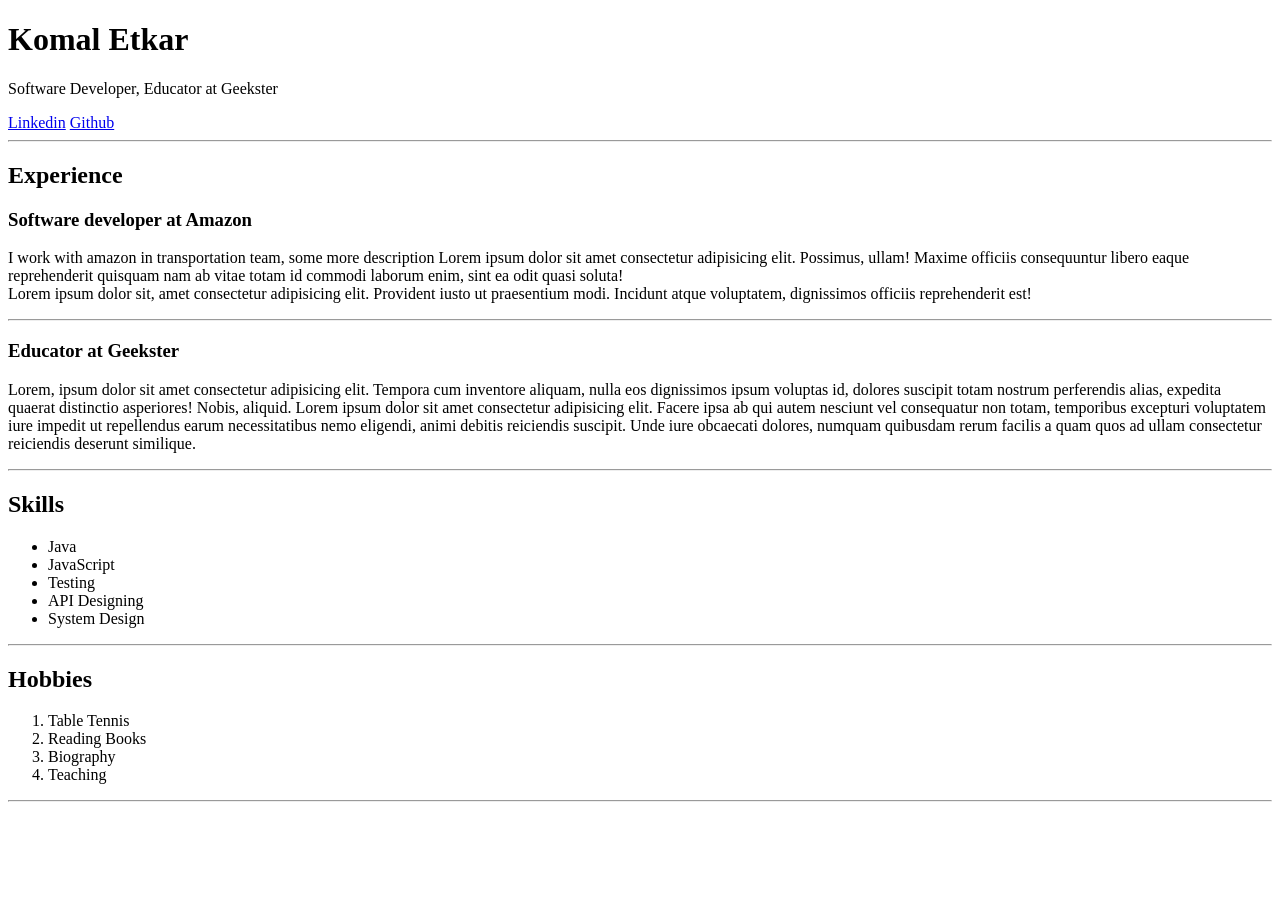
<file: 2-HTML/201-HTML-RESUME/HTML-201-01/index.html>
<!DOCTYPE html>
<html lang="en">
<head>
    <meta charset="UTF-8">
    <meta http-equiv="X-UA-Compatible" content="IE=edge">
    <meta name="viewport" content="width=device-width, initial-scale=1.0">
    <title>Komal Etkar</title>
</head>
<body>
    <h1>Komal Etkar</h1>
    <p>Software Developer, Educator at Geekster</p>
    <a href="https://www.linkedin.com/in/bittoo-aggarwal/">Linkedin</a>
    <a href="https://github.com/bitz1119">Github</a>
    <hr>
    <h2>Experience</h2>
    <h3> Software developer at Amazon</h3>
    <p>I work with amazon in transportation team, some more description Lorem ipsum dolor sit amet consectetur adipisicing elit. Possimus, ullam! Maxime officiis consequuntur libero eaque reprehenderit quisquam nam ab vitae totam id commodi laborum enim, sint ea odit quasi soluta!
        <br>
    Lorem ipsum dolor sit, amet consectetur adipisicing elit. Provident iusto ut praesentium modi. Incidunt atque voluptatem, dignissimos officiis reprehenderit est!
    </p>
    <hr>

    <h3> Educator at Geekster</h3>
    <p>Lorem, ipsum dolor sit amet consectetur adipisicing elit. Tempora cum inventore aliquam, nulla eos dignissimos ipsum voluptas id, dolores suscipit totam nostrum perferendis alias, expedita quaerat distinctio asperiores! Nobis, aliquid.
        Lorem ipsum dolor sit amet consectetur adipisicing elit. Facere ipsa ab qui autem nesciunt vel consequatur non totam, temporibus excepturi voluptatem iure impedit ut repellendus earum necessitatibus nemo eligendi, animi debitis reiciendis suscipit. Unde iure obcaecati dolores, numquam quibusdam rerum facilis a quam quos ad ullam consectetur reiciendis deserunt similique.
    </p>
    <hr>

    <h2>Skills</h2>
    <!-- how to comment -->
    <!-- I want to add skills list -->
    <ul>
        <li>Java</li>
        <li>JavaScript</li>
        <li>Testing</li>
        <li>API Designing</li>
        <li>System Design</li>
    </ul>

    <hr>
    <h2>Hobbies</h2>
    <ol>
        <li>Table Tennis</li>
        <li>Reading Books</li>
        <li>Biography</li>
        <li>Teaching</li>
    </ol>
    <hr>
</body>
</html>
</file>
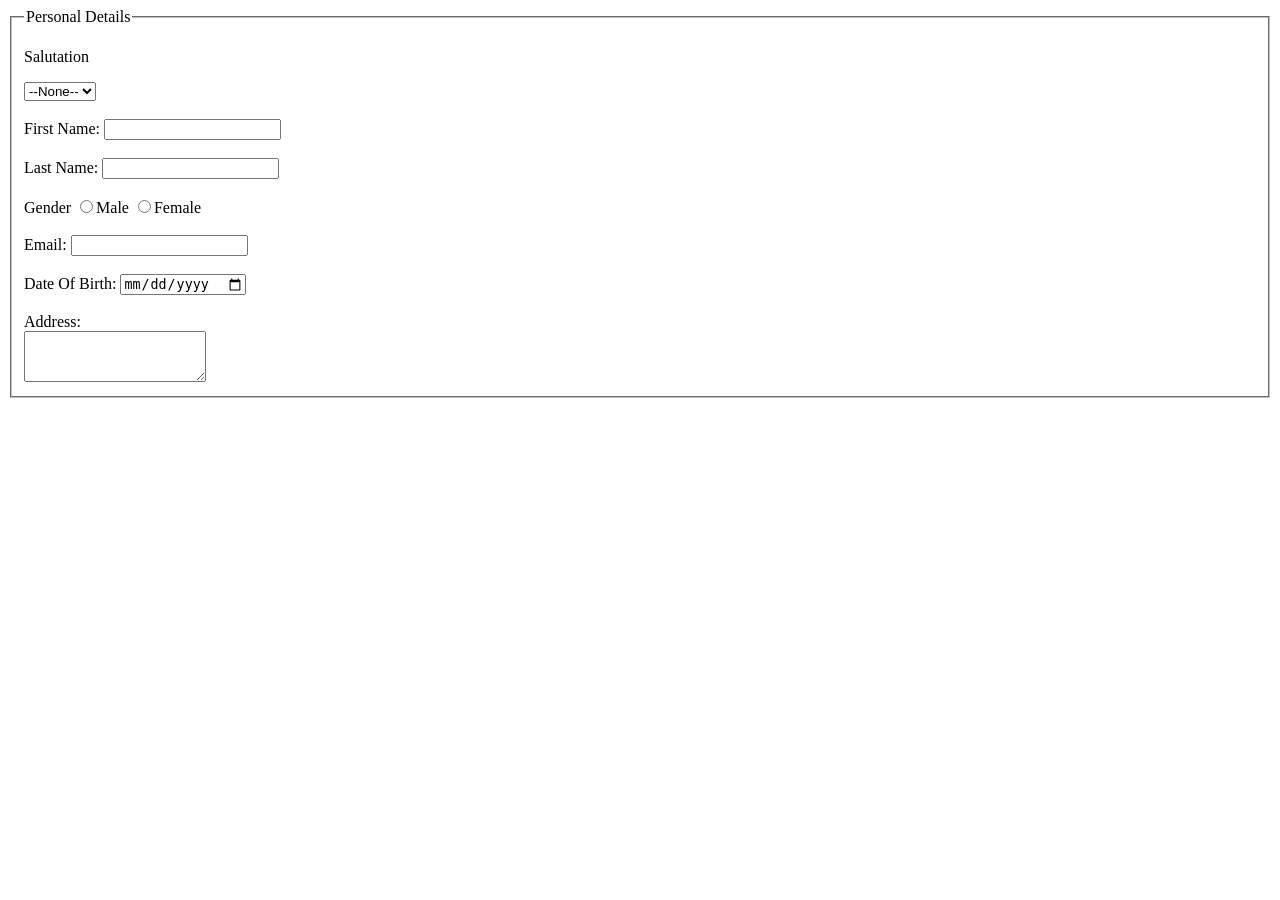
<file: 2-HTML/202-HTML-FORM/HTML-202-02-Form/index.html>
<!DOCTYPE html>
<html lang="en">
<head>
    <meta charset="UTF-8">
    <meta http-equiv="X-UA-Compatible" content="IE=edge">
    <meta name="viewport" content="width=device-width, initial-scale=1.0">
    <title>Form</title>
</head>
<body>
    <fieldset>
        <legend>Personal Details</legend>
        <form>
            <p>Salutation</p>
            <select name="salutation">
                <option selected>--None--</option>
                <option>Mr</option>
                <option>Mrs</option>
            </select><br><br>
            <label>First Name:</label>
            <input type="text"><br><br>
            <label>Last Name:</label>
            <input type="text"><br><br>
            <label>Gender</label>
            <input type="radio" name="gender">Male
            <input type="radio" name="gender">Female<br><br>
            <label>Email:</label>
            <input type="email"><br><br>
            <label>Date Of Birth:</label>
            <input type="date" name="birthdate"><br><br>
            <label>Address:</label><br>
            <textarea name="address" rows="3" columns="40"></textarea>
        </form>
    </fieldset>
</body>
</html>
</file>
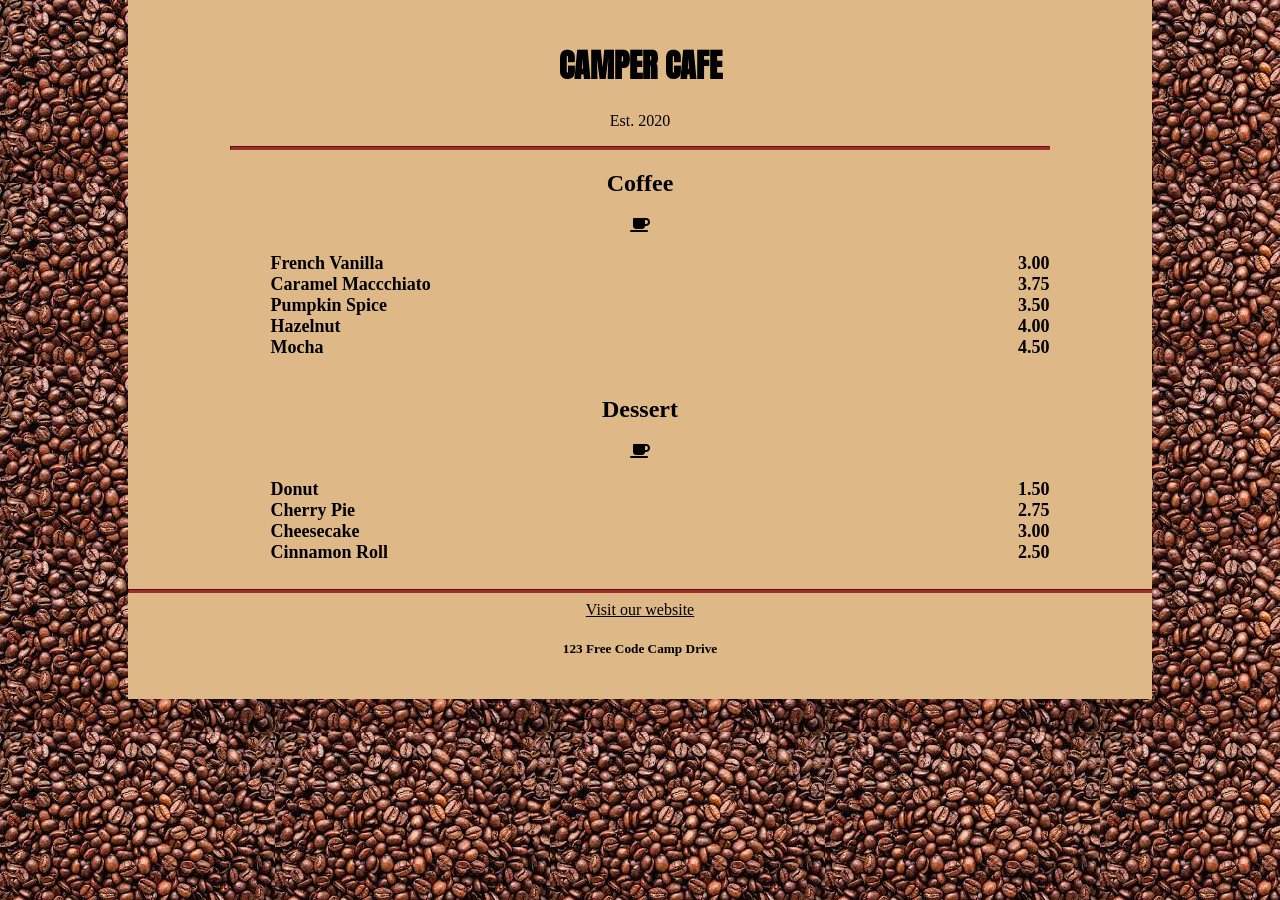
<file: 3-CSS/302-CSS-Building-Cafe-Menu/CSS-302-01/index.html>
<!DOCTYPE html>
<html lang="en">
<head>
    <meta charset="UTF-8">
    <meta http-equiv="X-UA-Compatible" content="IE=edge">
    <meta name="viewport" content="width=device-width, initial-scale=1.0">
    <title>Cafe Menu</title>
    <link rel="stylesheet" href="index.css">
    <link rel="stylesheet" href="https://cdnjs.cloudflare.com/ajax/libs/font-awesome/6.2.0/css/all.min.css" integrity="sha512-xh6O/CkQoPOWDdYTDqeRdPCVd1SpvCA9XXcUnZS2FmJNp1coAFzvtCN9BmamE+4aHK8yyUHUSCcJHgXloTyT2A==" crossorigin="anonymous" referrerpolicy="no-referrer" />
    <link rel="preconnect" href="https://fonts.googleapis.com">
<link rel="preconnect" href="https://fonts.gstatic.com" crossorigin>
<link href="https://fonts.googleapis.com/css2?family=Anton&display=swap" rel="stylesheet">

</head>
<body>
    <div class="menu">
        <div class="head">
            <h1>CAMPER CAFE</h1>
            <p>Est. 2020</p>
            <hr>
        <div class="coffee">
            <h2>Coffee</h2>
            <center><i class="fa-solid fa-mug-saucer"></i></center>
        </div>
        </div>
        <div class="list">
                        
                        <ul>
                            <li>French Vanilla</li>
                            <li>Caramel Maccchiato</li>
                            <li>Pumpkin Spice</li>
                            <li>Hazelnut</li>
                            <li>Mocha</li>
                        </ul>
                        <ul>
                            <li>3.00</li>
                            <li>3.75</li>
                            <li>3.50</li>
                            <li>4.00</li>
                            <li>4.50</li>
                        </ul>
        </div>
        <div class="heading">
            <h2>Dessert</h2>
            <center><i class="fa-solid fa-mug-saucer"></i></center>
        </div>
        <div class="list1">
                    <ul>
                        <li>Donut</li>
                        <li>Cherry Pie</li>
                        <li>Cheesecake</li>
                        <li>Cinnamon Roll</li>
                    </ul>
                    <ul>
                        <li>1.50</li>
                        <li>2.75</li>
                        <li>3.00</li>
                        <li>2.50</li>
                  </ul>  
            </div>
            <hr>
        <div class="foot">
            <a href="#">Visit our website</a>
            <h5>123 Free Code Camp Drive</h5>
        </div>

    </div>   
</body>
</html>
</file>
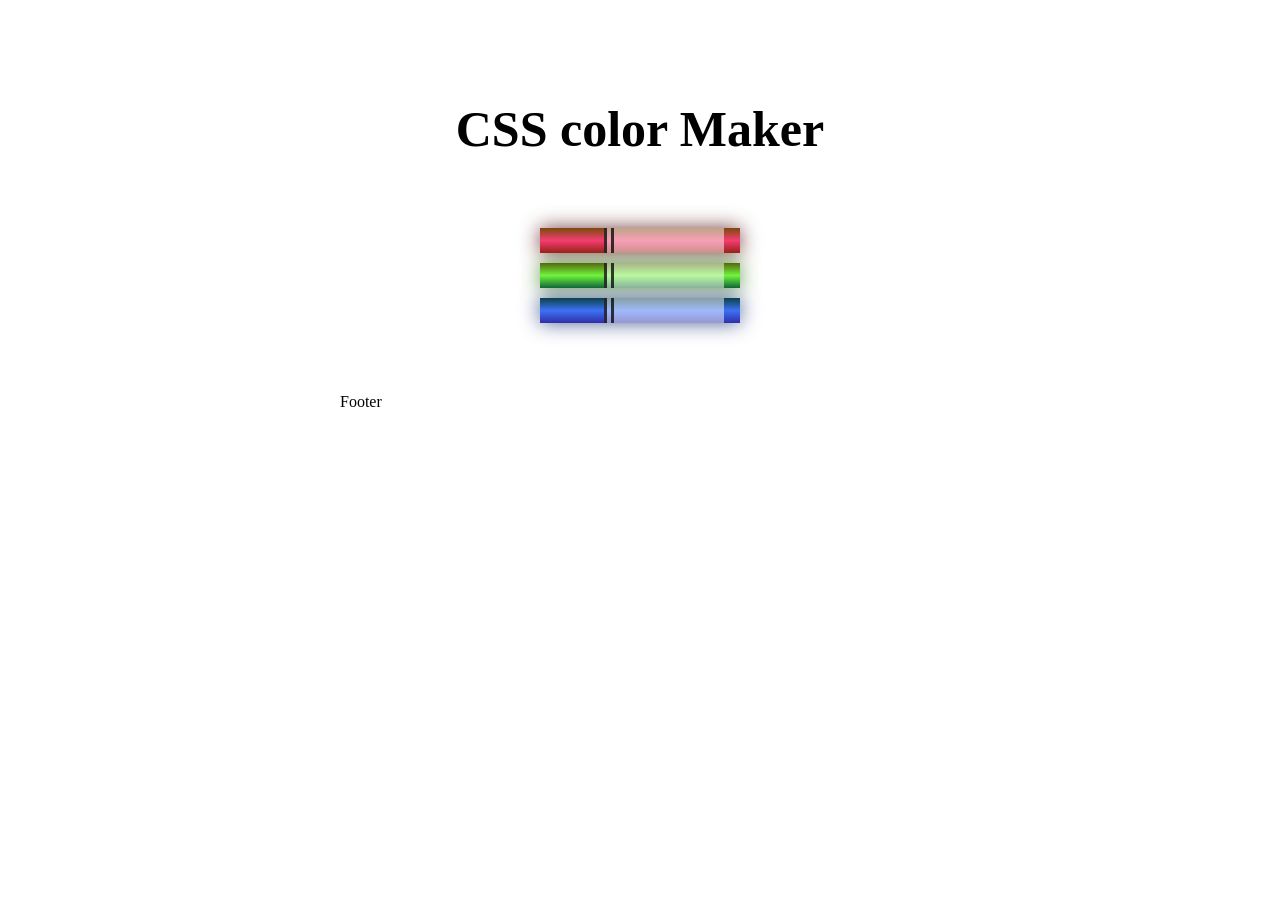
<file: 3-CSS/303-CSS-COLOR-MARKER/CSS-303-01/index.html>
<!DOCTYPE html>
<html lang="en">
  <head>
    <meta charset="UTF-8" />
    <meta http-equiv="X-UA-Compatible" content="IE=edge" />
    <meta name="viewport" content="width=device-width, initial-scale=1.0" />
    <title>Css Color Maker</title>
    <link rel="stylesheet" href="index.css">
  </head>
  <body>

    <div class="container">
    <h1 class="h1">CSS color Maker</h1>

    <div class="main">


      <div class="marks ">
       <section class="section1"></section>
       <section class="section2"></section>
      </div>



      <div class="marker1">
        <section class="section1"></section>
        <section class="section2"></section>
      </div>



      <div class="marker2 ">
        <section class="section1"></section>
        <section class="section2"></section>
      </section>
    </div>
  </div>
  </body>
</html>
Footer
</file>
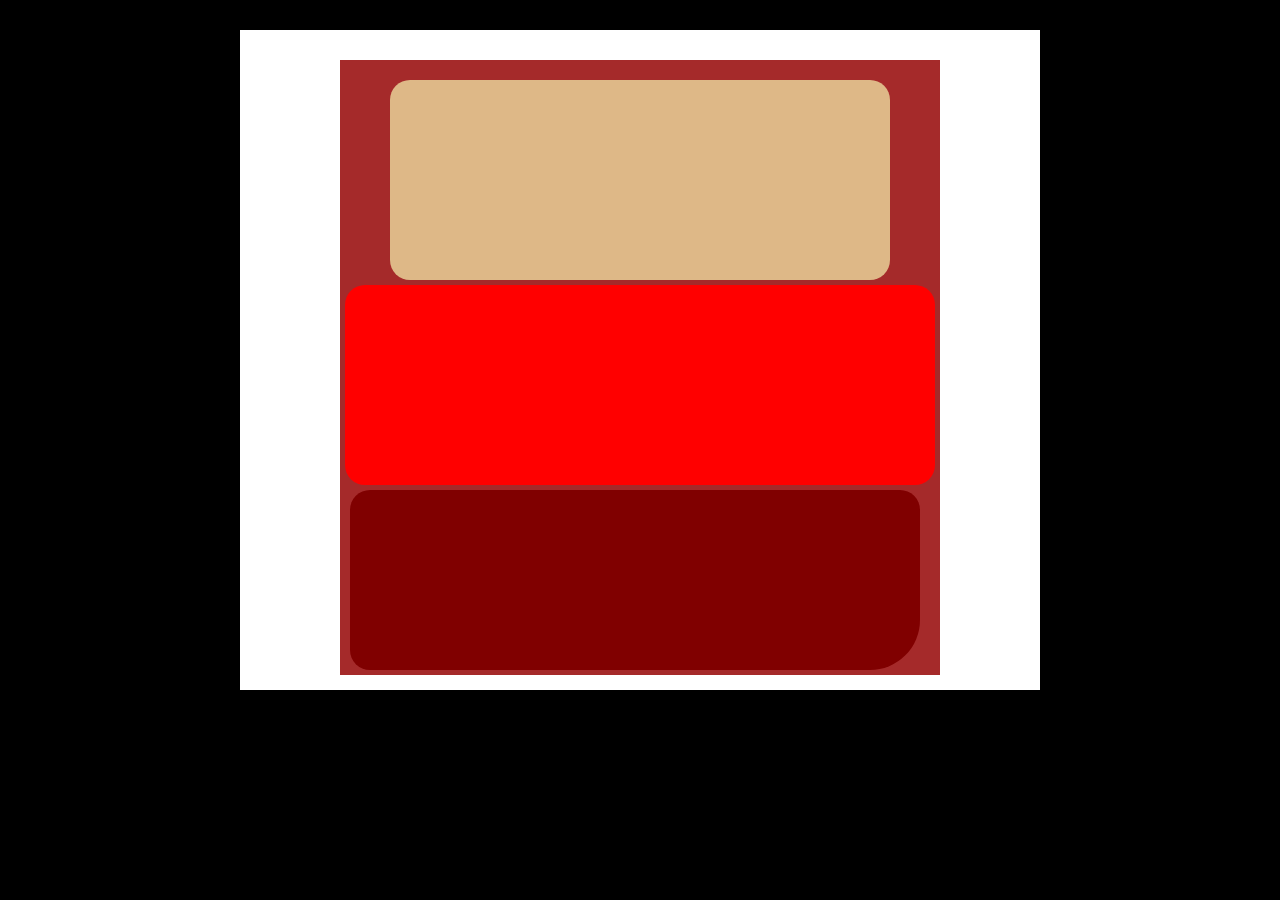
<file: 3-CSS/304-CSS-BOX-MODEL/CSS-304-01/index.html>
<!DOCTYPE html>
<html lang="en">
<head>
    <meta charset="UTF-8">
    <meta http-equiv="X-UA-Compatible" content="IE=edge">
    <meta name="viewport" content="width=device-width, initial-scale=1.0">
    <title>BoxModel</title>
    <link rel="stylesheet" href="index.css">
</head>
<body>
    <div class="box1">
        <div class="box2">
            <div class="box3"></div>
            <div class="box4"></div>
            <div class="box5"></div>
        </div>
    </div>
</body>
</html>
Footer
</file>
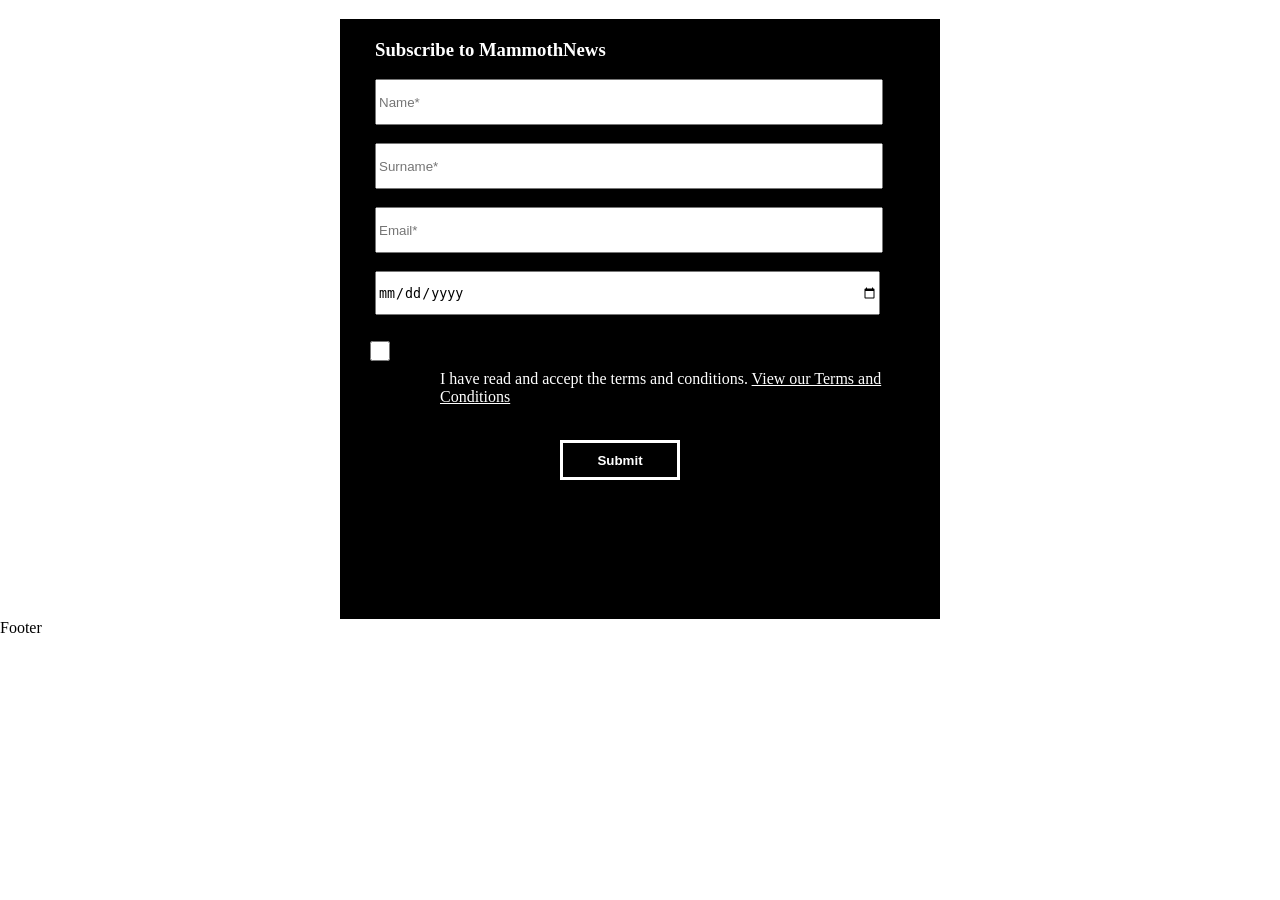
<file: 3-CSS/304-CSS-BOX-MODEL/CSS-304-02/index.html>
<!DOCTYPE html>
<html lang="en">
<head>
    <meta charset="UTF-8">
    <meta http-equiv="X-UA-Compatible" content="IE=edge">
    <meta name="viewport" content="width=device-width, initial-scale=1.0">
    <title>Form</title>
    <link rel="stylesheet" href="style.css">
</head>
<body>
    <div class="container">
            <div class="form">
                <h3>Subscribe to MammothNews</h3>
                <form>
                    <input type="text" class="text" placeholder="Name*" required><br><br>
                    <input type="text" class="name" placeholder="Surname*" required><br><br>
                    <input type="email" class="mail" placeholder="Email*" required><br><br>
                    <input type="date" class="date" placeholder="Birthday" required><br><br>
                    <input type="checkbox" class="box" required>
                    <p>I have read and accept the terms and conditions.
                    <a href="#">View our Terms and Conditions</a><br><br></p>
                    <input type="submit" class="submit" value="Submit">
                </form>
            </div>
    </div>
</body>
</html>
Footer
</file>
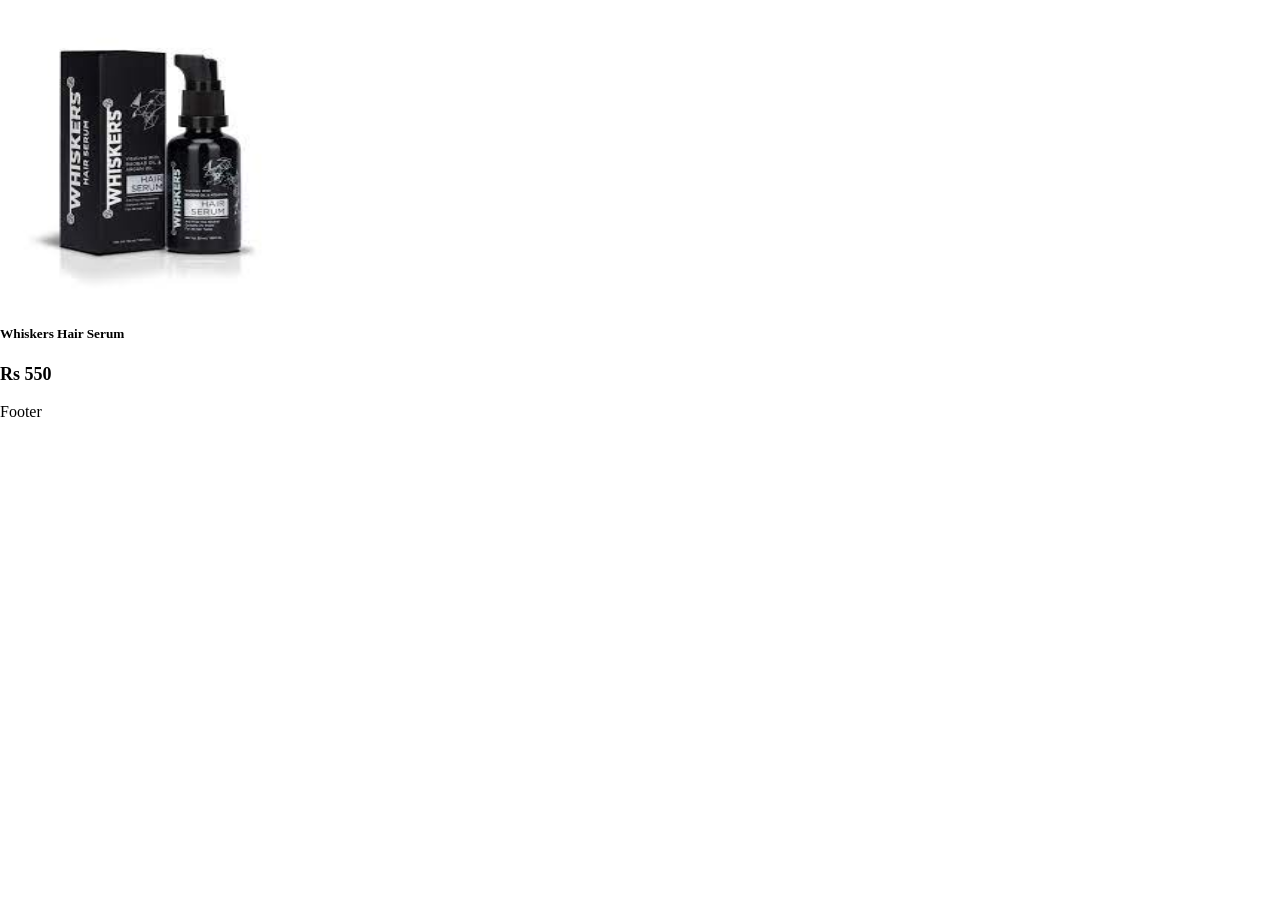
<file: 3-CSS/304-CSS-BOX-MODEL/CSS-304-03/index.html>
<!DOCTYPE html>
<html lang="en">
<head>
    <meta charset="UTF-8">
    <meta http-equiv="X-UA-Compatible" content="IE=edge">
    <meta name="viewport" content="width=device-width, initial-scale=1.0">
    <title>Whiskers Hair serum</title>
    <link rel="stylesheet" href="index.css">
</head>
<body>
    <div class="container">
        <div class="image">
            <img src="[data-uri]" width="300px" height="300px" alt="Whiskers Hair Serum">
        </div>
        <div class="content">
            <h5>Whiskers Hair Serum</h5>
            <p>Rs 550</p>
        </div>
    </div>
</body>
</html>
Footer
</file>
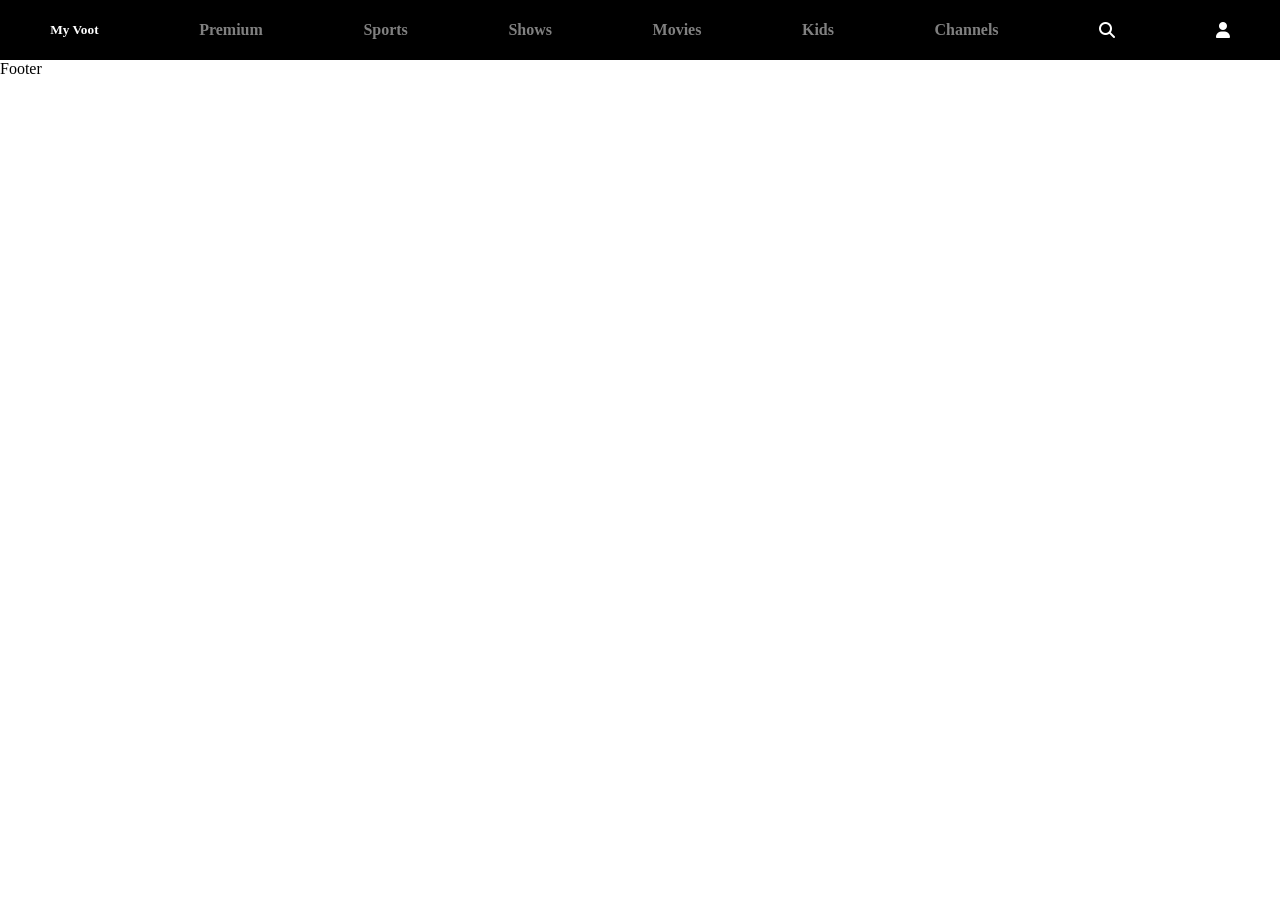
<file: 3-CSS/304-CSS-BOX-MODEL/CSS-304-04/index.html>
<!DOCTYPE html>
<html lang="en">
<head>
    <meta charset="UTF-8">
    <meta http-equiv="X-UA-Compatible" content="IE=edge">
    <meta name="viewport" content="width=device-width, initial-scale=1.0">
    <title>Navbar</title>
    <link rel="stylesheet" href="index.css">
    <link rel="stylesheet" href="https://cdnjs.cloudflare.com/ajax/libs/font-awesome/6.2.0/css/all.min.css" integrity="sha512-xh6O/CkQoPOWDdYTDqeRdPCVd1SpvCA9XXcUnZS2FmJNp1coAFzvtCN9BmamE+4aHK8yyUHUSCcJHgXloTyT2A==" crossorigin="anonymous" referrerpolicy="no-referrer" />
</head>
<body>
    <div class="navbar">
        <h5>My Voot</h5>
        <a class="premium" href="">Premium</a>
        <a class="sports" href="">Sports</a>
        <a class="shows" href="">Shows</a>
        <a class="movies" href="">Movies</a>
        <a class="kids" href="">Kids</a>
        <a class="channels" href="">Channels</a>
        <i class="fa-solid fa-magnifying-glass"></i>
        <i class="fa-solid fa-user"></i>
    </div>
</body>
</html>
Footer
</file>
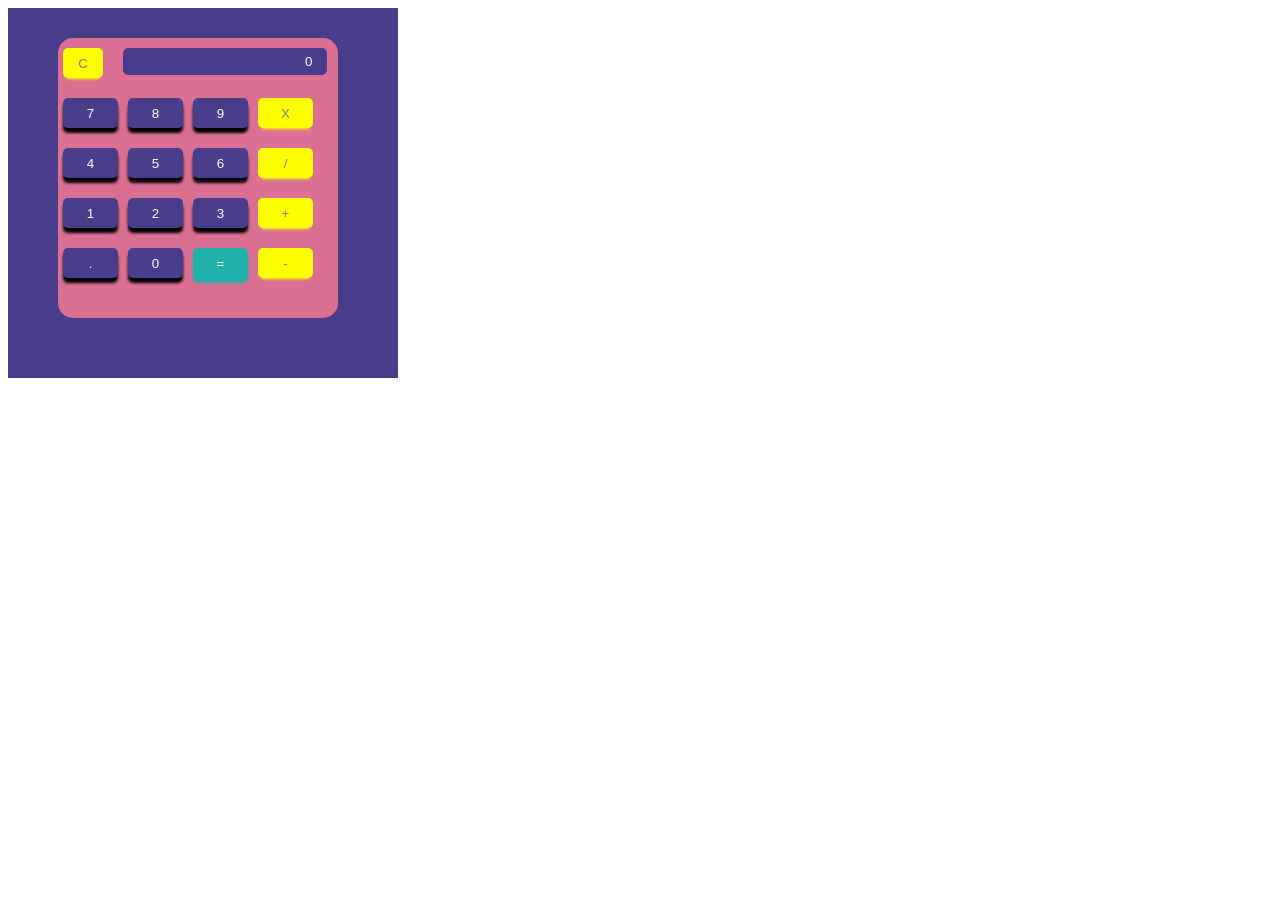
<file: 3-CSS/305-CSS-Flexbox/CSS-305-02/index.html>
<!DOCTYPE html>
<html lang="en">
<head>
    <meta charset="UTF-8">
    <meta http-equiv="X-UA-Compatible" content="IE=edge">
    <meta name="viewport" content="width=device-width, initial-scale=1.0">
    <title>Caluclator</title>
    <link rel="stylesheet" href="style.css">
</head>
<body>
    <div class="container">
        <div class="main">
            <div class="head">
                <section class="s1">
                    <button class="btn">C</button>
                    </section>
                    <section class="s2">
                    <input type="text" class="input" placeholder="0">
                </section>
            </div>
            <div class="num1">
                <section class="btn1">
                    <button class="button1">7</button>
                </section>
                <section class="btn2">
                    <button class="button2">8</button>
                </section>
                <section class="btn3">
                    <button class="button3">9</button>
                </section>
                <section class="btn4">
                    <button class="button4">X</button>
                </section>
            </div>
            <div class="num2">
                    <section class="btn5">
                        <button class="button5">4</button>
                    </section>
                    <section class="btn6">
                        <button class="button6">5</button>
                    </section>
                    <section class="btn7">
                        <button class="button7">6</button>
                    </section>
                    <section class="btn8">
                        <button class="button8">/</button>
                    </section>
                </div>
                <div class="num3">
                    <section class="btn9">
                        <button class="button9">1</button>
                    </section>
                    <section class="btn10">
                        <button class="button10">2</button>
                    </section>
                    <section class="btn11">
                        <button class="button11">3</button>
                    </section>
                    <section class="btn12">
                        <button class="button12">+</button>
                    </section>
                </div>
                <div class="num4">
                        <section class="btn13">
                            <button class="button13">.</button>
                        </section>
                        <section class="btn14">
                            <button class="button14">0</button>
                        </section>
                        <section class="btn15">
                            <button class="button15">=</button>
                        </section>
                        <section class="btn16">
                            <button class="button16">-</button>
                        </section>
                    </div>
            </div>
            
            </div>
        </div>
    </div>
</body>
</html>
</file>
<file: 3-CSS/302-CSS-Building-Cafe-Menu/CSS-302-01/index.css>
/* start your css here */
body{
    margin: 0;
    background-image: url("[data-uri]");
}
.head h1{
    font-family: 'Anton', sans-serif;
}
h1,h2,p{
    text-align: center;
}
div{
    width: 80%;
    background-color: burlywood;
    margin-left: auto;
    margin-right: auto;
}
ul{
    list-style-type: none;
}
.head{
    padding-top: 20px;
}
.menu1{
    display: flex;
}
.list{
    display: flex;
    justify-content: space-between;
    font-size: large;
    font-weight: 900;
    font-family: 'Times New Roman', Times, serif;
}
.list1{
    display: flex;
    justify-content: space-between;
    font-size: large;
    font-weight: 900;
    font-family: 'Times New Roman', Times, serif;
}
.foot{
    text-align: center;
    padding-bottom: 20px;
}
.foot a{
   color: black;
}
hr{
    height: 2px;
    background-color: brown;
    border-color: brown;
}
</file>
<file: 3-CSS/303-CSS-COLOR-MARKER/CSS-303-01/index.css>
/* start your css here */
h1{
    text-align: center;
    font-size: 50px;
  }
  .container{
    margin: 100px auto;
    width: 600px;
    height: 600px;
  
  }
  .main{
  background-color: rgb(255, 255, 255);
  padding: 10px  ;
  margin: 50px auto;
  }
  
  .marks{
  background: linear-gradient(rgb(122, 74, 14), rgb(245, 62, 113), rgb(162, 27, 27));
  box-shadow: 0 0 20px 0 rgb(83 14 14 / 80%);
  width: 200px;
  height: 25px;
  margin: 10px auto;
  }
  .section1 {
  width: 60px;
  height: 25px;
  display: inline-block;
  }
  .section2{
  width: 110px;
  height: 25px;
  background-color: rgba(255, 255, 255, 0.5);
  border-left: 10px double rgba(0, 0, 0, 0.75);
  display: inline-block;
  }
  .marker1{
  background: linear-gradient(#55680D, #71F53E, #116C31);
  box-shadow: 0 0 20px 0 #3b7e20cc;
  width: 200px;
  height: 25px;
  margin: 10px auto;
  }
  .marker2{
  background: linear-gradient(hsl(186, 76%, 16%), hsl(223, 90%, 60%), hsl(240, 56%, 42%));
  box-shadow: 0 0 20px 0 hsl(223deg 59% 31% / 80%);
  width: 200px;
  height: 25px;
  margin: 10px auto;
  }
Footer
</file>
<file: 3-CSS/304-CSS-BOX-MODEL/CSS-304-01/index.css>
/* start your css here */
body{
    background-color: black;
}
.box1{
    margin: 10px;
    width: 800px;
    height: 630px;
    margin-left: auto;
    margin-right: auto;
    margin-top: 30px;
    background-color: white;
    padding-top: 30px;
}
.box2{
    margin-left: auto;
    margin-right: auto;
    padding-top: 20px;
    margin-bottom: 30px;
    background-color: brown;
    width: 600px;
    height: 595px;
}
.box3{
    width: 500px;
    height: 200px;
    margin-left: 50px;
    margin-right: 30px;
    margin-bottom: 5px;
    background-color: burlywood;
    border-radius: 20px;
}
.box4{
    width: 590px;
    height: 200px;
    margin-left: 5px;
    margin-right: 5px;
    margin-bottom: 5px;
    margin-top: 5px;
    background-color: red;
    border-radius: 20px;
}
.box5{
    width: 570px;
    height: 180px;
    margin-left: 10px;
    margin-right: 5px;
    margin-bottom: 5px;
    margin-top: 5px;
    background-color: maroon;
    border-radius: 20px 20px 50px 20px;
}
Footer
</file>
<file: 3-CSS/304-CSS-BOX-MODEL/CSS-304-02/style.css>
body{
    margin: 0;
}
.container{
    background-color: black;
    box-sizing: border-box;
    margin-left: auto;
    margin-right: auto;
    width: 600px;
    height: 600px;
    color:white
}
h3{
    padding-top: 20px;
    margin-left: 35px;
    font-weight: 700;
}
 .form input[type="text"]{
    margin-left: 35px;
    height: 40px;
    width: 500px;
}
.form input[type="email"]{
    margin-left: 35px;
    height: 40px;
    width: 500px;
}
.form input[type="date"]{
    margin-left: 35px;
    height: 40px;
    width: 500px;
}
.form input[type="checkbox"]{
    margin-left: 30px;
    width: 20px;
    height: 30px;
    border-radius: 20px;
}
.form p{
    margin-top: 0px;
    margin-left: 100px;
    text-align: top;
}
.form p a{
    color: white;
}
.form input[type="submit"]{
    margin-left: 220px;
    height: 40px;
    width: 120px;
    background-color: black;
    color: white;
    outline: none;
    border: 3px solid white;
    font-weight: 700;
    cursor: pointer;
}
Footer
</file>
<file: 3-CSS/304-CSS-BOX-MODEL/CSS-304-03/index.css>
body{
    margin: 0px;
}
.content p{
    font-size: 18px;
    font-weight: 800;
    font-family: Cambria, Cochin, Georgia, Times, 'Times New Roman', serif;
}
Footer
</file>
<file: 3-CSS/304-CSS-BOX-MODEL/CSS-304-04/index.css>
body{
    margin: 0;
}
.navbar{
    display:flex;
    justify-content: space-around;
    background-color: black;
    align-items: center;

}
.navbar h5{
    color: white;
    font-weight: bold;
}
.navbar a{
    color: gray;
    text-decoration: none;
    font-weight: bold;
}
.navbar i{
    color: white;
}
Footer
</file>
<file: 3-CSS/305-CSS-Flexbox/CSS-305-02/style.css>
.body{
    margin: 30px;
}
.container{
    background-color: darkslateblue;
    width: 340px;
    height: 340px;
    padding-top: 30px;
    padding-left: 50px;
}
.main{
    width: 270px;
    height: 270px;
    background-color: palevioletred;
    border-radius: 15px;
    padding-left: 5px;
    padding-right: 5px;
    padding-top: 10px;
}
.head{
    display: flex;
    padding-bottom: 20px;
}
.head .btn{
    width: 40px;
    height: 30px;
    background-color: yellow;
    color: grey;
    border: none;
    border-radius: 5px;
    box-shadow: 0px 5px 3px -4px yellow;
}
.s2{
    padding-left: 20px;
}
.head .input{
    width:200px;
    height: 25px;
    border-radius: 5px;
    border: none;
    outline: none;
    background-color: darkslateblue;
    color: white;
}
.head .input[type="text"]::placeholder{
    padding-left: 180px;
    color: white;
}
.num1{
    display: flex;
    padding-bottom: 20px;
}
 .btn1 .button1{
    width: 55px;
    height: 30px;
    background-color: darkslateblue;
    color: white;
    border: none;
    border-radius: 5px;
    box-shadow: 0px 5px 3px  black;
}
.btn1{
    padding-right: 10px;
}
.btn2 .button2{
    width: 55px;
    height: 30px;
    background-color: darkslateblue;
    color: white;
    border: none;
    border-radius: 5px;
    box-shadow: 0px 5px 3px black;
}
.btn2{
    padding-right: 10px;
}
.btn3 .button3{
    width: 55px;
    height: 30px;
    background-color: darkslateblue;
    color: white;
    border: none;
    border-radius: 5px;
    box-shadow: 0px 5px 3px  black;
}
.btn3{
    padding-right: 10px;
}
.btn4 .button4{
    width: 55px;
    height: 30px;
    background-color: yellow;
    color: grey;
    border: none;
    border-radius: 5px;
    box-shadow: 0px 5px 3px -4px yellow;
}
.btn4{
    padding-right: 10px;
}
.num2{
    display: flex;
    padding-bottom: 20px;
}
.btn5 .button5{
    width: 55px;
    height: 30px;
    background-color: darkslateblue;
    color: white;
    border: none;
    border-radius: 5px;
    box-shadow: 0px 5px 3px  black;
}
.btn5{
    padding-right: 10px;
}
.btn6 .button6{
    width: 55px;
    height: 30px;
    background-color: darkslateblue;
    color: white;
    border: none;
    border-radius: 5px;
    box-shadow: 0px 5px 3px  black;
}
.btn6{
    padding-right: 10px;
}
.btn7 .button7{
    width: 55px;
    height: 30px;
    background-color: darkslateblue;
    color: white;
    border: none;
    border-radius: 5px;
    box-shadow: 0px 5px 3px  black;
}
.btn7{
    padding-right: 10px;
}
.btn8 .button8{
    width: 55px;
    height: 30px;
    background-color: yellow;
    color: grey;
    border: none;
    border-radius: 5px;
    box-shadow: 0px 5px 3px -4px yellow;
}
.btn8{
    padding-right: 10px;
}
.num3{
    display: flex;
    padding-bottom: 20px;
}
.btn9 .button9{
    width: 55px;
    height: 30px;
    background-color: darkslateblue;
    color: white;
    border: none;
    border-radius: 5px;
    box-shadow: 0px 5px 3px  black;
}
.btn9{
    padding-right: 10px;
}
.btn10 .button10{
    width: 55px;
    height: 30px;
    background-color: darkslateblue;
    color: white;
    border: none;
    border-radius: 5px;
    box-shadow: 0px 5px 3px  black;
}
.btn10{
    padding-right: 10px;
}
.btn11 .button11{
    width: 55px;
    height: 30px;
    background-color: darkslateblue;
    color: white;
    border: none;
    border-radius: 5px;
    box-shadow: 0px 5px 3px  black;
}
.btn11{
    padding-right: 10px;
}
.btn12 .button12{
    width: 55px;
    height: 30px;
    background-color: yellow;
    color: grey;
    border: none;
    border-radius: 5px;
    box-shadow: 0px 5px 3px -4px yellow;
}
.btn12{
    padding-right: 10;
}
.num4{
    display: flex;
    padding-bottom: 20px;
}
.btn13 .button13{
    width: 55px;
    height: 30px;
    background-color: darkslateblue;
    color: white;
    border: none;
    border-radius: 5px;
    box-shadow: 0px 5px 3px  black;
}
.btn13{
    padding-right: 10px;
}
.btn14 .button14{
    width: 55px;
    height: 30px;
    background-color: darkslateblue;
    color: white;
    border: none;
    border-radius: 5px;
    box-shadow: 0px 5px 3px  black;
}
.btn14{
    padding-right: 10px;
}
.btn15 .button15{
    width: 55px;
    height: 30px;
    background-color: lightseagreen;
    color: white;
    border: none;
    border-radius: 5px;
    box-shadow: 0px 5px 3px  lightseagreen;
}
.btn15{
    padding-right: 10px;
}
.btn16 .button16{
    width: 55px;
    height: 30px;
    background-color: yellow;
    color: grey;
    border: none;
    border-radius: 5px;
    box-shadow: 0px 5px 3px -4px yellow;
}
.btn16{
    padding-right: 10;
}
</file>
